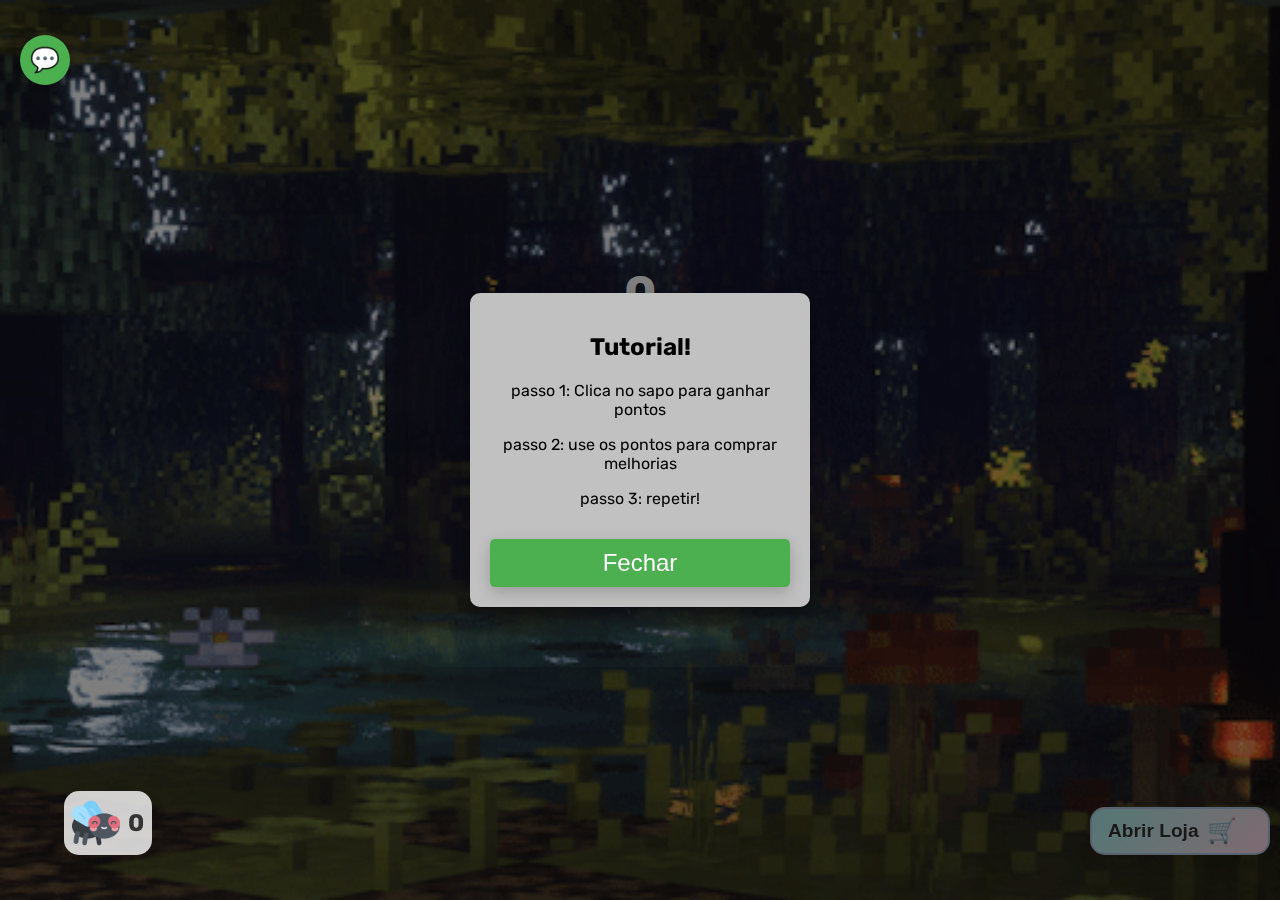
<file: static/index.html>
<!DOCTYPE html>
<html lang="pt-br">
<head>
    <meta charset="UTF-8">
    <meta name="viewport" content="width=device-width, initial-scale=1.0">
    <title>Frog Clicker</title>
    <link rel="stylesheet" href="../static/style.css">
    <link rel="preconnect" href="https://fonts.googleapis.com">
    <link rel="stylesheet" href="https://fonts.googleapis.com/css2?family=Rubik:wght@400;700&display=swap">
    <link rel="stylesheet" href="https://cdnjs.cloudflare.com/ajax/libs/font-awesome/6.0.0-beta3/css/all.min.css">
</head>
<body>
    <div class="container">
        <div class="counter-container">
            <div class="counter" id="counter">0</div>
            <p class="counter-label">Cliques</p>
        </div>
        
        <div class="image-container">
            <img id="click-image" src="./0f4d17eae37409fcb841ed0322de29ae.gif" alt="Clique Aqui!"> <!-- Ajustado -->
        </div>
        <button id="toggle-music" aria-label="Alternar Música">
            <i id="music-icon" class="fas fa-volume-up"></i>
        </button>
        <div id="shop-display" class="shop-display">
            <img src="./1779592.png" alt="Ícone" class="display-icon"> <!-- Ajustado -->
            <span id="display-number" class="display-number">0</span>
        </div>
        <button id="open-shop-button" class="primary-button">
            Abrir Loja 
            <span class="icon">🛒</span>
        </button>
        <div id="fly" class="fly" style="display:none;"></div>
        

        <div id="tutorialPopup" class="popup">
            <div class="popup-content">
                <h2>Tutorial!</h2>
                <p>passo 1: Clica no sapo para ganhar pontos</p>
                <p>passo 2: use os pontos para comprar melhorias</p>
                <p>passo 3: repetir! </p>
                <button onclick="closePopup()">Fechar</button>
            </div>
        </div>


        <div id="shop-modal" class="modal">
            <div class="modal-content">
                <span class="close">&times;</span>
                <h2>Loja</h2>
    
                <div class="tab">
                    <button class="tablinks" onclick="openTab(event, 'Upgrades')">Upgrades</button>
                    <button class="tablinks" onclick="openTab(event, 'Pesquisa')">Pesquisa</button>
                    <button class="tablinks" onclick="openTab(event, 'Special')">Special</button>
                </div>
    
                <div id="Upgrades" class="tabcontent">
                    <h3>Upgrades</h3>
                    <div class="shop-item">
                        <p>Aumentar Cliques por Clique (+1)</p>
                        <button class="buy-button" id="buy-upgrade-1">Comprar por 10 cliques</button>
                    </div>
                    <div class="shop-item">
                        <p>Auto-Clicker (+1 clique por segundo)</p>
                        <button class="buy-button" id="buy-auto-clicker">Comprar por 50 cliques</button>
                    </div>
                </div>
    
                <div id="Pesquisa" class="tabcontent">
                    <h3>Pesquisa</h3>
                    <div class="shop-item" id="CicloVidaUpdate">
                        <p>Ciclo de Vida Acelerado (Moscas têm mais 30% de chance de aparecer)</p>
                        <button class="buy-button" id="buy-ciclo-vida">Comprar por 5000 cliques</button>
                        <div id="progress-container" class="progress-container-style">
                            <div id="progress-bar" class="progress-bar-style"></div>
                        </div>
                    </div>
                    <div class="shop-item" id="MaisMoscaUpdate">
                        <p>Festival dos Insetos (Atrai +1 mosca)</p>
                        <button class="buy-button" id="buy-mais-mosca">Comprar por 10k cliques</button>
                        <div id="progress-container-mais-mosca" class="progress-container-style">
                            <div id="progress-bar-mais-mosca" class="progress-bar-style"></div>
                        </div>
                    </div>                    
                </div>
    
                <div id="Special" class="tabcontent">
                    <h3>Special</h3>
                    <div class="shop-item">
                        <p>Sapo do Café (Aumenta cliques em 3x por 5 segundos)</p>
                        <button class="buy-button" id="buy-sapo-cafe">Comprar por 1 cliques</button>
                    </div>
                    <div class="shop-item">
                        <p>Sapo Fanfarrão (x4 clique por 20 segundos)</p>
                        <button class="buy-button" id="buy-fanfarra">Comprar por 2 moscas</button>
                    </div>
                    <div class="shop-item">
                        <p>Pulo Múltiplo (duplica a quantidade de cliques por tempo ilimitado)</p>
                        <button class="buy-button" id="buy-pulo-multiplo">Comprar por 5 moscas</button>
                    </div>
                </div>
            </div>
        </div>
    </div>
    <!-- Botão para abrir o chat -->
    <button id="open-chat-button" aria-label="Abrir Chat">💬</button>
    <audio id="background-music" src="./1-01. Key.mp3" loop></audio>
    <script src="../static/index.js" defer>
    </script>
</body>
</html>
</file>
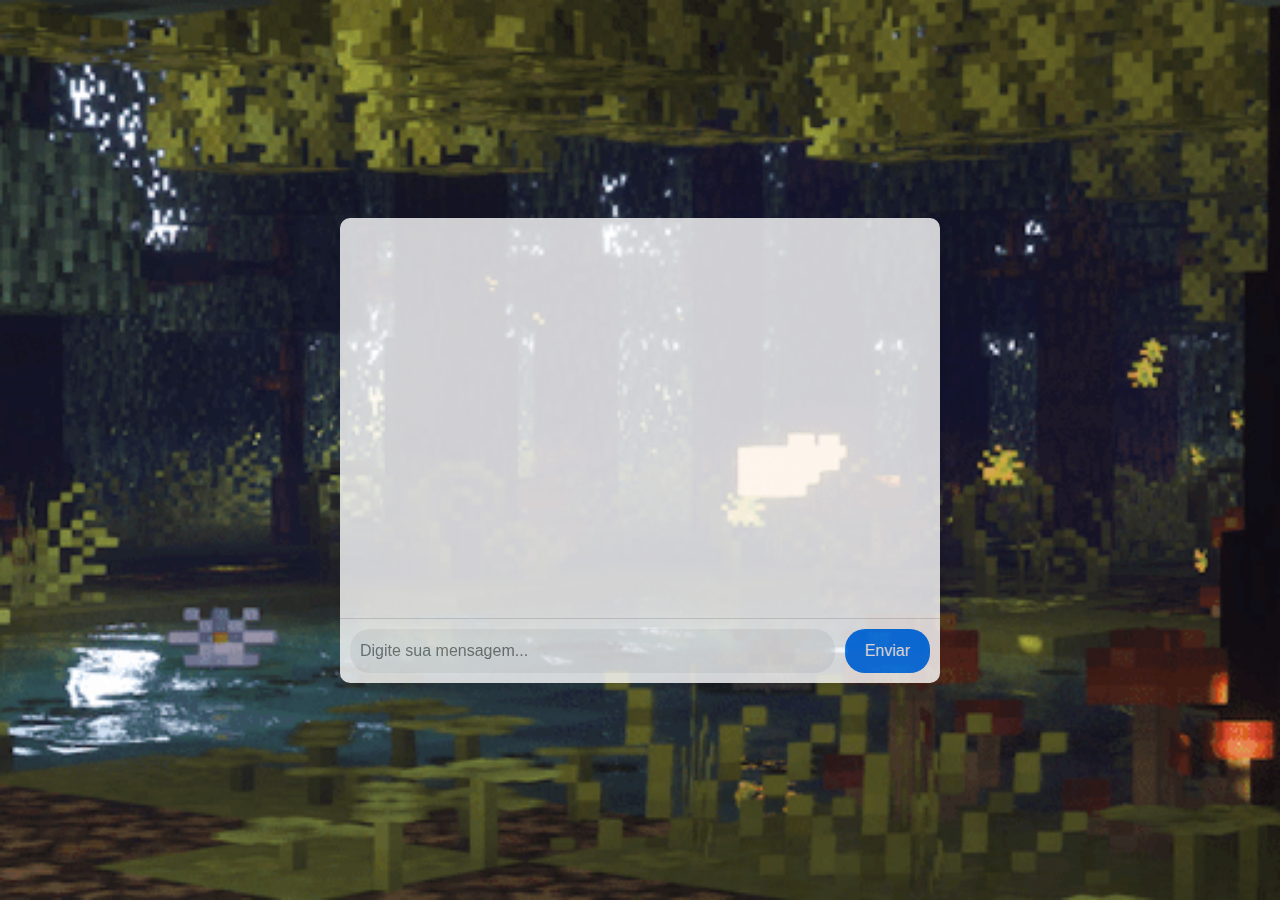
<file: html.html>
<!DOCTYPE html>
<html lang="en">
<head>
  <meta charset="UTF-8">
  <meta name="viewport" content="width=device-width, initial-scale=1.0">
  <title>Chat Bot</title>
  <link href="https://cdn.jsdelivr.net/npm/bootstrap@5.3.0/dist/css/bootstrap.min.css" rel="stylesheet">
  <style>
    body {
    font-family: 'Rubik', sans-serif;
    display: flex;
    justify-content: center;
    align-items: center;
    height: 100vh;
    margin: 0;
    background: url('./static/ecd67255b08380eb534d3f8ee397bc85.gif') no-repeat center center fixed;
    background-size: cover;
    touch-action: manipulation;
    position: relative;
    }

    .chat-container {
      max-width: 600px;
      width: 600px;
      margin: 50px auto;
      background: white;
      border-radius: 10px;
      box-shadow: 0 4px 6px rgba(0, 0, 0, 0.1);
      overflow: hidden;
      opacity: 0.8;
    }

    .chat-messages {
      padding: 20px;
      height: 400px;
      overflow-y: auto;
    }
    .message {
      display: flex;
      align-items: center;
      margin-bottom: 15px;
    }
    .message.user {
      justify-content: flex-end;
    }
    .message-bot img {
      width: 40px;
      height: 40px;
      border-radius: 50%;
      margin-right: 10px;
    }
    .message-bubble {
      max-width: 70%;
      padding: 10px 15px;
      border-radius: 20px;
    }
    .message.user .message-bubble {
      background-color: #007bff;
      color: white;
      border-bottom-right-radius: 0;
    }
    .message-bot .message-bubble {
      background-color: #e9ecef;
      color: black;
      border-bottom-left-radius: 0;
    }
    .chat-input {
      display: flex;
      padding: 10px;
      border-top: 1px solid #ddd;
    }
    .chat-input input {
      flex-grow: 1;
      border: none;
      padding: 10px;
      border-radius: 20px;
      margin-right: 10px;
      background: #f1f1f1;
    }
    .chat-input input:focus {
      outline: none;
      background: #e2e2e2;
    }
    .chat-input button {
      border: none;
      background-color: #007bff;
      color: white;
      padding: 10px 20px;
      border-radius: 20px;
      cursor: pointer;
    }
    .chat-input button:hover {
      background-color: #0056b3;
    }
  </style>
</head>
<body>
  <div class="chat-container">
    <div class="chat-messages" id="chatMessages">
      <!-- Messages will appear here -->
    </div>
    <div class="chat-input">
      <input type="text" id="texto" placeholder="Digite sua mensagem..." onkeydown="handleKeyPress(event)">
      <button onclick="fazerPergunta()">Enviar</button>
    </div>
  </div>

  <script>
    function handleKeyPress(event) {
      if (event.key === "Enter") {
        fazerPergunta();
      }
    }

    function fazerPergunta() {
        const inputTexto = document.getElementById('texto').value.trim();
        if (!inputTexto) {
            return;
        }

        // Adiciona a mensagem do usuário na interface
        addMessage(inputTexto, 'user');

        // Limpa o campo de entrada
        document.getElementById('texto').value = '';

        // Simula o bot "escrevendo..."
        const typingId = addTypingMessage();

        // Fazendo a requisição para a API
        fetch(`http://127.0.0.1:5000/chat?texto=${encodeURIComponent(inputTexto)}&t=${Date.now()}`)
            .then(response => {
                if (!response.ok) {
                    throw new Error('Erro ao acessar a API.');
                }
                return response.json();
            })
            .then(data => {
                const resposta = data.responser || 'Erro ao obter a resposta.';
                // Remove o indicador de "escrevendo..."
                removeTypingMessage(typingId);
                // Adiciona a resposta do bot
                addMessage(resposta, 'bot');
            })
            .catch(error => {
                console.error('Erro:', error);
                removeTypingMessage(typingId);
                addMessage('Erro ao processar sua solicitação.', 'bot');
            });
    }

    // Função para adicionar mensagens ao chat
    function addMessage(text, sender) {
        const chatMessages = document.getElementById('chatMessages');

        // Cria os elementos da mensagem
        const messageDiv = document.createElement('div');
        messageDiv.classList.add('message', sender === 'user' ? 'user' : 'message-bot');

        // Adiciona a imagem se for o bot
        if (sender === 'bot') {
            const img = document.createElement('img');
            img.src = './sapo.webp'; // Substitua pela URL da imagem do bot
            img.alt = 'Bot';
            messageDiv.appendChild(img);
        }

        const bubbleDiv = document.createElement('div');
        bubbleDiv.classList.add('message-bubble');
        bubbleDiv.textContent = text;

        messageDiv.appendChild(bubbleDiv);
        chatMessages.appendChild(messageDiv);

        // Rola para a última mensagem
        chatMessages.scrollTop = chatMessages.scrollHeight;
    }

    // Adiciona indicador de "escrevendo..."
    function addTypingMessage() {
        const chatMessages = document.getElementById('chatMessages');

        const typingDiv = document.createElement('div');
        typingDiv.classList.add('message', 'message-bot');
        typingDiv.id = `typing-${Date.now()}`; // ID único

        const img = document.createElement('img');
        img.src = './sapo.webp';
        img.alt = 'Bot';

        const bubbleDiv = document.createElement('div');
        bubbleDiv.classList.add('message-bubble');
        bubbleDiv.textContent = 'Escrevendo...';

        typingDiv.appendChild(img);
        typingDiv.appendChild(bubbleDiv);
        chatMessages.appendChild(typingDiv);

        chatMessages.scrollTop = chatMessages.scrollHeight;

        return typingDiv.id;
    }

    // Remove o indicador de "escrevendo..."
    function removeTypingMessage(typingId) {
        const typingDiv = document.getElementById(typingId);
        if (typingDiv) {
            typingDiv.remove();
        }
    }
  </script>
</body>
</html>
</file>
<file: static/style.css>
body {
    font-family: 'Rubik', sans-serif;
    display: flex;
    justify-content: center;
    align-items: center;
    height: 100vh;
    margin: 0;
    background: url('./ecd67255b08380eb534d3f8ee397bc85.gif') no-repeat center center fixed;
    background-size: cover;
    touch-action: manipulation;
    position: relative;
}

.container {
    text-align: center;
    background-color: rgba(255, 255, 255, 0);
    padding: 2rem; /* Usar unidades relativas */
    border-radius: 25px;
    box-shadow: 0 10px 30px rgba(0, 0, 0, 0.2);
    width: 90vw; /* Reduzido para aumentar a responsividade */
    max-width: 400px;
    animation: fadeIn 1s ease-in-out;
}

.header {
    display: flex;
    justify-content: space-between;
    align-items: center;
    margin-bottom: 2rem; /* Ajustado para ser relativo */
    position: relative;
}

h1 {
    font-size: 2rem; /* Usar unidades relativas */
    color: #333;
}

.icon-button {
    background: none;
    border: none;
    cursor: pointer;
    padding: 0;
}

.counter-container {
    margin-bottom: 2rem; /* Ajustado para ser relativo */
}

.counter {
    font-size: 3rem; /* Ajustado para ser relativo */
    font-weight: bold;
    color: white;
}

.counter-label {
    font-size: 1.5rem; /* Ajustado para ser relativo */
    color: white;
}

.image-container img {
    transition: transform 0.2s ease;
    cursor: pointer;
    max-width: 100%; /* Ajuste para garantir que a imagem não exceda a largura */
    height: auto; /* Mantenha a proporção da imagem */
}

.shop-display {
    display: flex;
    align-items: center;
    position: fixed;
    bottom: 5%; /* Usar porcentagem para ajustar a posição */
    left: 5%; /* Usar porcentagem para ajustar a posição */
    background-color: rgba(255, 255, 255, 0.8);
    padding: 0.5rem; /* Ajustado para ser relativo */
    border-radius: 15px;
    box-shadow: 0 8px 15px rgba(0, 0, 0, 0.1);
    z-index: 10;
    transition: all 0.3s ease;
}

.shop-display:hover {
    box-shadow: 0 12px 20px rgba(0, 0, 0, 0.15);
    transform: translateY(-2px);
}

.display-icon {
    width: 3rem; /* Ajustado para ser relativo */
    height: 3rem; /* Ajustado para ser relativo */
    margin-right: 0.5rem; /* Ajustado para ser relativo */
}

.display-number {
    font-size: 1.5rem; /* Ajustado para ser relativo */
    font-weight: bold;
    color: #333;
}

#click-image {
    outline: none;
    user-select: none;
    -webkit-user-drag: none;
    border: none;
    -webkit-tap-highlight-color: transparent; /* Remove o destaque em dispositivos móveis */
}

#click-image:focus {
    outline: none;
    box-shadow: none;
}

#click-image:active {
    transform: scale(1.1);
    outline: none;
}

img {
    -webkit-user-select: none;
    -webkit-tap-highlight-color: transparent; /* Remove borda azul em dispositivos móveis */
}


button {
    display: inline-block;
    padding: 1rem; /* Usar unidades relativas */
    font-size: 1.5rem; /* Ajustado para ser relativo */
    color: white;
    background-color: #007bff;
    border: none;
    border-radius: 10px;
    cursor: pointer;
    margin-top: 1rem; /* Ajustado para ser relativo */
    width: 100%;
    transition: background-color 0.3s ease, box-shadow 0.3s ease, transform 0.2s ease;
    box-shadow: 0 5px 15px rgba(0, 0, 0, 0.2);
}

button:not(:disabled):hover {
    background-color: #002fff;
    box-shadow: 0 8px 20px rgba(0, 0, 0, 0.3);
    transform: translateY(-2px);
}

button:disabled {
    background-color: #4a4e53;
    cursor: not-allowed;
    box-shadow: none;
}

#open-shop-button {
    background: linear-gradient(135deg, #a8edea, #fed6e3);
    border: 2px solid #b0c4de;
    color: #333;
    font-weight: bold;
    font-size: 1.2rem;
    padding: 0.5rem 1rem;
    border-radius: 15px; /* Usando o raio de borda definido uma vez */
    box-shadow: 0 8px 15px rgba(0, 0, 0, 0.1);
    width: 180px;
    max-width: 40%;
    display: flex;
    align-items: center;
    position: fixed;
    bottom: 5%;
    right: 10px;
    background-color: rgba(255, 255, 255, 0.8);
    transition: all 0.3s ease;
}


#open-shop-button:hover {
    background: linear-gradient(135deg, #fed6e3, #a8edea);
    box-shadow: 0 12px 20px rgba(0, 0, 0, 0.15);
    transform: translateY(-2px); /* Apenas movimento para cima no hover */
}

#open-shop-button .icon {
    margin-left: 0.5rem; /* Ajustado para ser relativo */
    font-size: 1.5rem; /* Ajustado para ser relativo */
    transition: transform 0.4s ease;
}

#open-shop-button:hover .icon {
    transform: scale(1.2);
}

@keyframes sway {
    0%, 100% {
        transform: translateX(0);
    }
    50% {
        transform: translateX(5px);
    }
}

#open-shop-button {
    animation: sway 3s ease-in-out infinite;
}

.close:hover {
    color: #ff1a1a;
    transform: scale(1.1);
}

/* Animação do clique */
.plus-one {
    position: absolute;
    color: white;
    font-size: 1.5rem; /* Ajustado para ser relativo */
    font-weight: bold;
    animation: floatUp 1s ease-out forwards;
    pointer-events: none;
    text-shadow: 0px 2px 5px rgba(0, 0, 0, 0.4);
}

@keyframes floatUp {
    0% {
        opacity: 1;
        transform: translateY(0);
    }
    100% {
        opacity: 0;
        transform: translateY(-50px);
    }
}

/* Ajustes para dispositivos móveis */
@media (max-width: 768px) {
    .container {
        width: 90vw;
        padding: 1rem; /* Ajustado para ser relativo */
        border-radius: 15px;
    }
    button {
        padding: 0.8rem; /* Ajustado para ser relativo */
        font-size: 1.2rem; /* Ajustado para ser relativo */
    }
    .modal-content {
        margin: 10vh auto;
        width: 90%;
    }
}

#toggle-music {
    position: absolute; 
    top: 1rem; /* Ajustado para ser relativo */
    left: 1rem; /* Ajustado para ser relativo */
    background: none;
    width: 30px;
    height: 30px;
    border: none;
    cursor: pointer;
    color: white;
    font-size: 1.5rem; /* Ajustado para ser relativo */
}

#toggle-music:focus {
    outline: none;
}

/* Estilo do modal */
.modal {
    display: none;
    position: fixed;
    z-index: 1;
    left: 0;
    top: 0;
    width: 100%;
    height: 100%;
    background-color: rgba(0,0,0,0.4);
}

.modal-content {
    background-color: #333;
    margin: 15% auto;
    padding: 20px;
    border: 1px solid #888;
    width: 50%;
    color: white;
}

@media (max-width: 768px) {
    .modal-content {
        width: 90vw;
        margin: 10vh auto;
        padding: 15px;
    }
}

.close {
    color: #aaa;
    float: right;
    font-size: 28px;
    font-weight: bold;
}

.close:hover, .close:focus {
    color: #fff;
    text-decoration: none;
    cursor: pointer;
}

/* Estilo das abas dentro do modal */
.tab {
    display: flex;
    justify-content: space-around;
    background-color: #444;
    border-bottom: 1px solid #888;
}

.tab button {
    flex: 1;
    text-align: center;
    background-color: inherit;
    border: none;
    outline: none;
    cursor: pointer;
    padding: 10px;
    font-size: 14px;
    transition: background-color 0.3s, transform 0.2s;
    color: white;
}

.tab button:hover {
    background-color: #001aff;
    transform: translateY(-1px);
}

.tab button.active {
    background-color: red;
}

.tabcontent {
    display: none;
    padding: 6px 12px;
    border-top: none;
    color: white;
    background-color: #555;
    margin-top: 10px;
}

/* Estilo dos itens da loja */
.shop-item {
    display: flex;
    justify-content: space-between;
    align-items: center;
    padding: 10px 0;
}

.shop-item p {
    margin: 0;
    font-size: 16px;
}

.buy-button {
    padding: 10px;
    font-size: 14px;
    width: 45%;
    transition: background-color 0.3s ease;
}

.buy-button:hover {
    background-color: #0056b3;
}

/* Ajustes para dispositivos móveis */
@media (max-width: 480px) {
    .tab button {
        font-size: 12px;
        padding: 8px;
    }

    .buy-button {
        padding: 8px;
        font-size: 12px;
        width: 100%;
    }
}

.fly {
    position: absolute;
    width: 50px;
    height: 50px;
    background-image: url('./1779592.png');
    background-size: cover;
    display: none;
    transition: left 0.5s ease, top 0.5s ease, transform 0.5s ease; 
}

.progress-container-style {
    width: 100%;
    background-color: #e0e0e0;
    border-radius: 10px;
    margin: 10px 0;
    height: 30px;
    position: relative;
    display: none;
}

.progress-bar-style {
    height: 100%;
    width: 0;
    background-color: blue;
    border-radius: 10px;
    transition: width 0.3s ease;
}

.popup {
display: none; /* Inicialmente invisível */
position: fixed;
top: 0;
left: 0;
width: 100%;
height: 100%;
background-color: rgba(0, 0, 0, 0.5); /* Fundo escurecido */
justify-content: center;
align-items: center;
}

.popup-content {
background-color: rgb(193, 193, 193);
padding: 20px;
border-radius: 10px;
text-align: center;
width: 300px;
box-shadow: 0 5px 15px rgba(0, 0, 0, 0.3);
}

button {
margin-top: 15px;
padding: 10px 20px;
background-color: #4CAF50;
color: white;
border: none;
border-radius: 5px;
cursor: pointer;
}

button:hover {
background-color: #45a049;
}

/* Estilos do chat */
#chat-window {
    display: none;
    position: fixed;
    bottom: 10px;
    right: 10px;
    width: 300px;
    max-height: 60vh; /* Adapta a altura para telas menores */
    background: #f4f4f4;
    border: 1px solid #ccc;
    border-radius: 10px;
    box-shadow: 0px 4px 10px rgba(0, 0, 0, 0.1);
    overflow: hidden;
    z-index: 1000;
}

#chat-header {
    background: #4caf50;
    color: white;
    padding: 15px;
    font-size: 16px;
    font-weight: bold;
    text-align: center;
}

#chat-messages {
    padding: 10px;
    overflow-y: auto;
    max-height: calc(60vh - 120px); /* Calcula a altura dinâmica do conteúdo */
}

.chat-message {
    margin-bottom: 10px;
}

.user-message {
    text-align: right;
}

.user-message span {
    display: inline-block;
    background: #4caf50;
    color: white;
    padding: 5px 10px;
    border-radius: 15px;
    word-wrap: break-word; /* Quebra o texto em palavras longas */
}

.response-message {
    display: flex;
    align-items: center;
}

.response-message img {
    width: 30px;
    height: 30px;
    border-radius: 50%;
    margin-right: 10px;
}

.response-message span {
    display: inline-block;
    background: #e0e0e0;
    padding: 5px 10px;
    border-radius: 15px;
    word-wrap: break-word; /* Quebra o texto em palavras longas */
}

#chat-input {
    display: flex;
    padding: 10px;
    background: #f4f4f4;
    border-top: 1px solid #ccc;
}

#chat-input input {
    flex: 1;
    padding: 10px;
    border: 1px solid #ccc;
    border-radius: 5px;
    font-size: 14px;
    margin-right: 5px;
}

#chat-input button {
    background: #4caf50;
    color: white;
    border: none;
    padding: 10px;
    border-radius: 5px;
    cursor: pointer;
    font-size: 14px;
}

#chat-input button:hover {
    background: #45a049;
}

#open-chat-button {
    position: fixed;
    bottom: 20px;
    right: 20px;
    background: #4caf50;
    color: white;
    border: none;
    border-radius: 50%;
    width: 50px;
    height: 50px;
    display: flex;
    align-items: center;
    justify-content: center;
    box-shadow: 0px 4px 10px rgba(0, 0, 0, 0.2);
    cursor: pointer;
    z-index: 1000;
}

/* Responsividade */
@media (max-width: 768px) {
    #chat-window {
        width: 90%;
        max-height: 70vh;
        bottom: 5px;
        right: 5px;
    }

    #chat-header {
        padding: 10px;
        font-size: 14px;
    }

    #chat-messages {
        padding: 5px;
    }

    #chat-input {
        padding: 5px;
    }

    #chat-input input {
        padding: 8px;
        font-size: 12px;
    }

    #chat-input button {
        padding: 8px;
        font-size: 12px;
    }
}

@media (max-width: 480px) {
    #chat-window {
        width: 100%;
        height: 100%;
        max-height: 100%;
        bottom: 0;
        right: 0;
        border-radius: 0;
    }

    #chat-header {
        font-size: 16px;
        padding: 10px;
    }

    #chat-messages {
        padding: 10px;
    }

    #chat-input {
        padding: 10px;
    }
}
#open-chat-button {
    position: fixed;
    top: 20px; /* Distância do topo */
    left: 20px; /* Distância da esquerda */
    background: #4caf50;
    color: white;
    border: none;
    border-radius: 50%;
    width: 50px;
    height: 50px;
    display: flex;
    align-items: center;
    justify-content: center;
    box-shadow: 0px 4px 10px rgba(0, 0, 0, 0.2);
    cursor: pointer;
    z-index: 1000; /* Certifique-se de que está acima de outros elementos */
}
</file>
